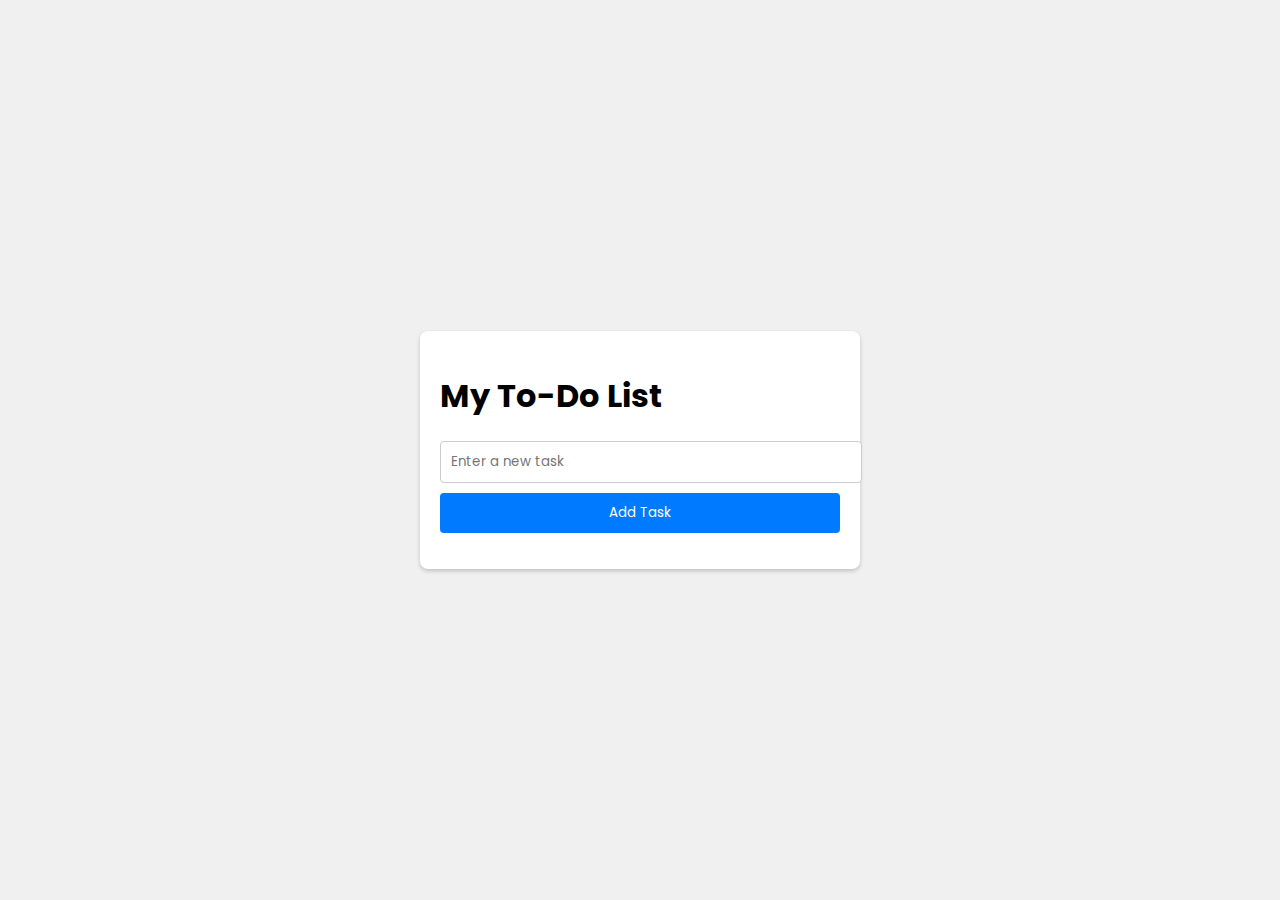
<file: index.html>
<!DOCTYPE html>
<html lang="en">
<head>
    <meta charset="UTF-8">
    <meta name="viewport" content="width=device-width, initial-scale=1.0">
    <link rel="stylesheet" href="styles.css">
    <title>To-Do List Application</title>
</head>
<body>
    <div id="todo-app">
        <h1>My To-Do List</h1>
        <input type="text" id="task-input" placeholder="Enter a new task">
        <button id="add-task-btn">Add Task</button>
        <ul id="task-list">
            <!-- Tasks will be listed here -->
        </ul>
    </div>
    <script src="script.js"></script>
</body>
</html>
</file>
<file: styles.css>
@import url('https://fonts.googleapis.com/css2?family=Poppins:ital,wght@0,100;0,200;0,300;0,400;0,500;0,600;0,700;0,800;0,900;1,100;1,200;1,300;1,400;1,500;1,600;1,700;1,800;1,900&display=swap');

:root {
    --bg-color: #f0f0f0;
    --bg: #fff;
    --shadow-bg: rgba(0,0,0,0.2);
    --border-bg: #ccc;
    --btn-bg: #007bff;
    --btn-hver: #0056b3;
    --li-bg: #eeeeee;
    --rm-btn:#ff6347;
    --rm-btn-hver: #d9534f;
}

body {
    font-family: poppins;
    background-color: var(--bg-color);
    display: flex;
    justify-content: center;
    align-items: center;
    height: 100vh;
    margin: 0;
}

#todo-app {
    width: 100%;
    max-width: 400px;
    background-color: var(--bg);
    padding: 20px;
    border-radius: 8px;
    box-shadow: 0 2px 4px var(--shadow-bg);
}

#task-input {
    width: 100%;
    padding: 10px;
    margin-bottom: 10px;
    border: 1px solid var(--border-bg);
    border-radius: 4px;
    font-family: poppins;
}

#add-task-btn {
    width: 100%;
    padding: 10px;
    background-color: var(--btn-bg);
    color: white;
    border: none;
    border-radius: 4px;
    cursor: pointer;
    font-family: poppins;
}

#add-task-btn:hover {
    background-color: var(--btn-hver);
}

ul {
    list-style-type: none;
    padding: 0;
}

li {
    background-color: var(--li-bg);
    margin-top: 8px;
    padding: 10px;
    border-radius: 4px;
    display: flex;
    justify-content: space-between;
    align-items: center;
}

.remove-btn {
    cursor: pointer;
    background-color: var(--rm-btn);
    color: white;
    border: none;
    border-radius: 4px;
    padding: 5px 10px;
}

.remove-btn:hover {
    background-color: var(--rm-btn-hver);
}
</file>
